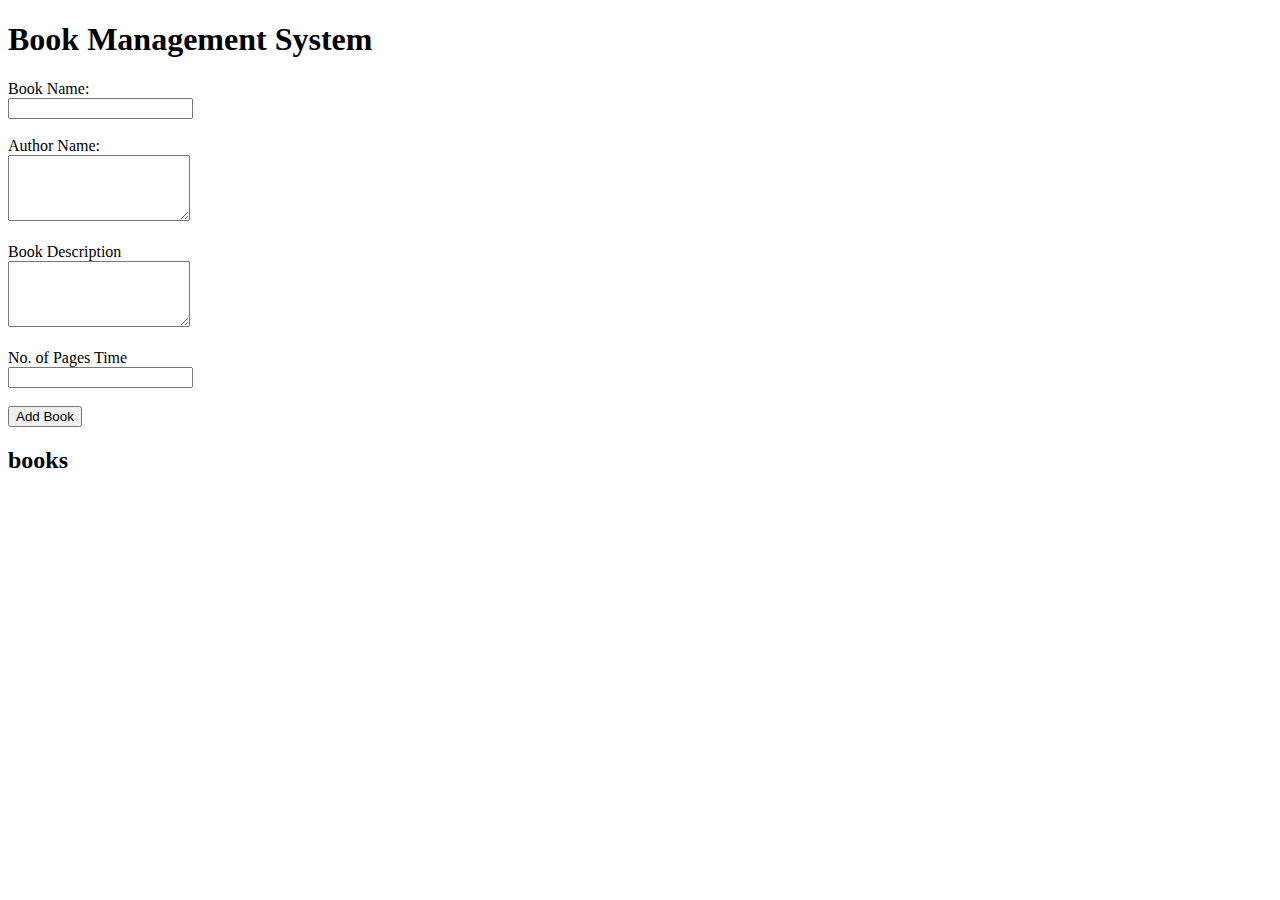
<file: bookManagementSystem/index.html>
<!DOCTYPE html>
<html lang="en">
<head>
    <meta charset="UTF-8">
    <title>Book Management System</title>
</head>
<body>
    <h1>Book Management System</h1>
    <label for="bookName">Book Name:</label><br>
    <input type="text" id="bookName"><br><br>
    <label for="authorName">Author Name:</label><br>
    <textarea id="authorName" rows="4"></textarea><br><br>
    <label for="bookDescription">Book Description</label><br>
    <textarea id="bookDescription" rows="4"></textarea><br><br>
    <label for="pagesNumber">No. of Pages Time</label><br>
    <input type="number" id="pagesNumber"><br><br>
    <button onclick="addBook()">Add Book</button>   

    <h2>books</h2>
    <div id="books">    
        <!-- books will be displayed here -->
    </div>
    <script src="./script.js"></script>
</body>
</html>
</file>
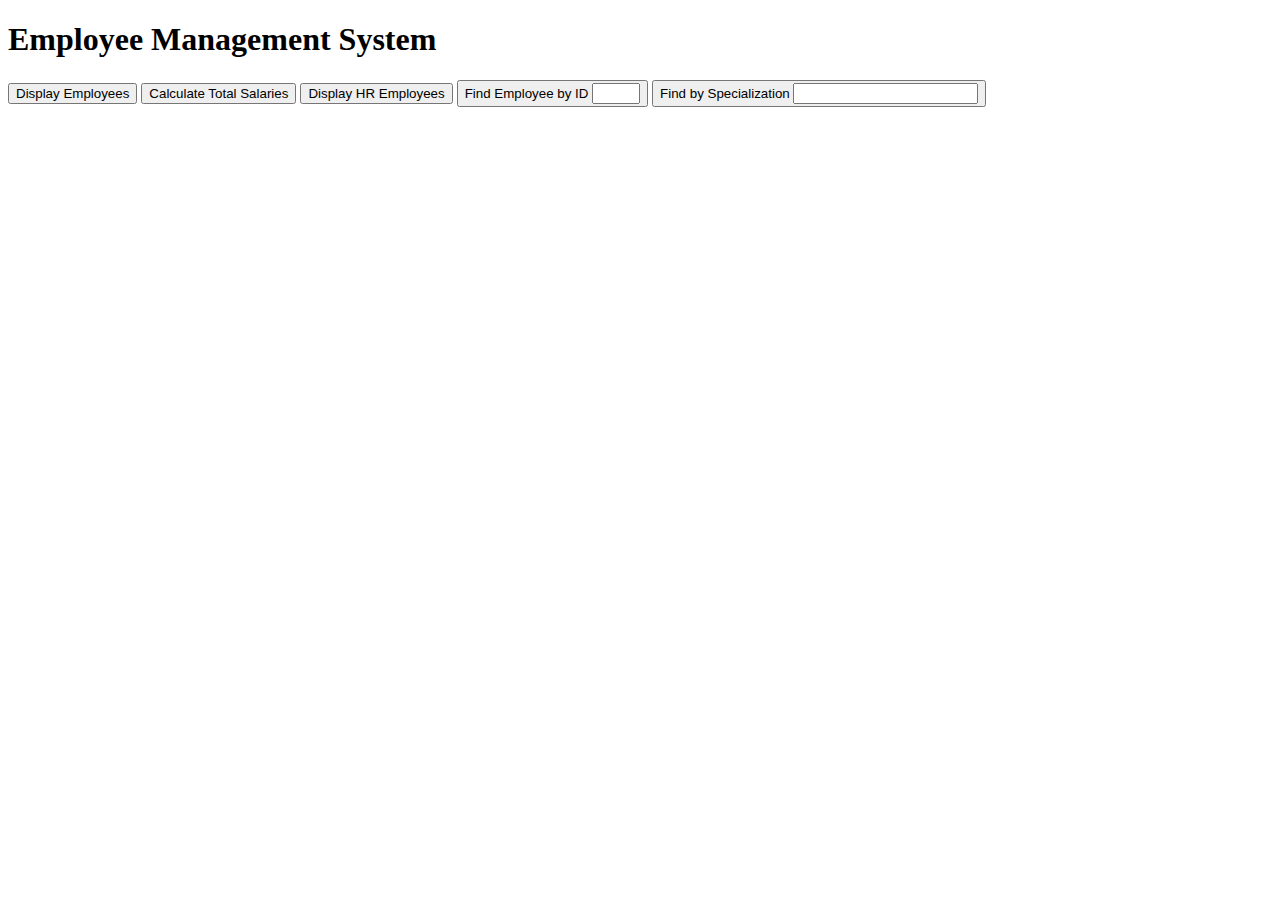
<file: EmployeeManagementSystem/index.html>
<!DOCTYPE html>
<html>
<head>
  <title>Employee Management System</title>
</head>
<body>
   <h1>Employee Management System</h1>

  <div>
    <button onclick="displayEmployees()">Display Employees</button>
    <button onclick="calculateTotalSalaries()">Calculate Total Salaries</button>
    <button onclick="displayHREmployees()">Display HR Employees</button>
    <button onclick="findEmployeeById()">Find Employee by ID <input type="number" id="idnum" min="1" max="3"></button>
    <button onclick="Specialize()">Find by Specialization 
      <input list="sp">
        <datalist id="spx">
          <option value="Javascipt">Javascript</option>
          <option value="Hiring Talent">Hiring Talent</option>
          <option value="Planning">Planning</option>
          <option value="Data Crunching">Data Crunching</option>
        </datalist> 
    </button>
  </div>

 <div id="employeesDetails"></div>
 <div id="total"><br><br></div>
 <div id="hr"></div>
 <div id="all"></div>
 <div id="Specialize"></div>
 <div id="IDemp"></div>

 <script src="./script.js"></script>
</body>
</html>
</file>
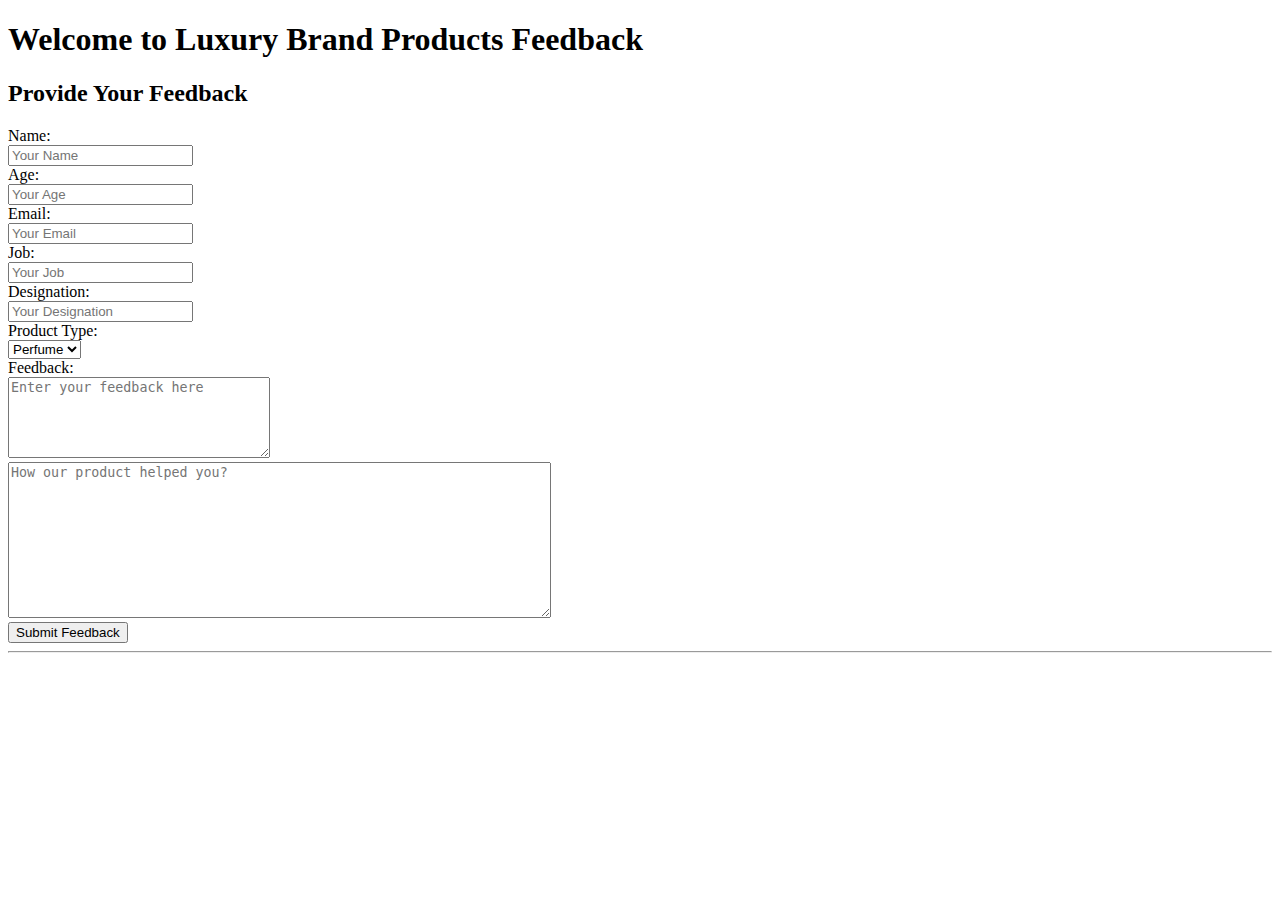
<file: Feedback_Form/index.html>
<!DOCTYPE html>
<html>
<head>
  <title>Luxury Brand Feedback</title>
</head>
<body>
  <h1>Welcome to Luxury Brand Products Feedback</h1>
  <h2>Provide Your Feedback</h2>
  <label for="name">Name:</label><br>
  <input type="text" id="name" placeholder="Your Name" required><br>
  <label for="age">Age:</label><br>
  <input type="number" id="age" placeholder="Your Age" required><br>
  <label for="email">Email:</label><br>
  <input type="email" id="email" placeholder="Your Email" required><br>
  <label for="job">Job:</label><br>
  <input type="text" id="job" placeholder="Your Job" required><br>
  <label for="designation">Designation:</label><br>
  <input type="text" id="designation" placeholder="Your Designation" required><br>
  <label for="productType">Product Type:</label><br>
  <select id="productType" required>
    <option value="perfume">Perfume</option>
    <option value="cream">Cream</option>
    <option value="oils">Oils</option>
  </select><br>
  <label for="feedbackText">Feedback:</label><br>
  <textarea id="feedbackText" rows="5" cols="30" placeholder="Enter your feedback here" required></textarea><br>
  <textarea id="experience" rows="10" cols="65" placeholder="How our product helped you?"></textarea><br>
<button onclick="submit()" id="submitBtn">Submit Feedback</button>

<hr>
<div id="userInfo" style="display: none;">
  <h2>User Information:</h2>
  <p>Name: <span id="userName"></span></p>
  <p>Age: <span id="userAge"></span></p>
  <p>Email: <span id="userEmail"></span></p>
  <p>Job: <span id="userJob"></span></p>
  <p>Designation: <span id="userDesignation"></span></p>
  <p>Feedback for  <span id="userProductChoice"></span>: <span id="userFeedback"></span></p>
  <p>Experience for  <span id="experience"></span>: <span id="expout"></span></p>
</div>
<script src="./product_form.js"></script>
</body>
</html>
</file>
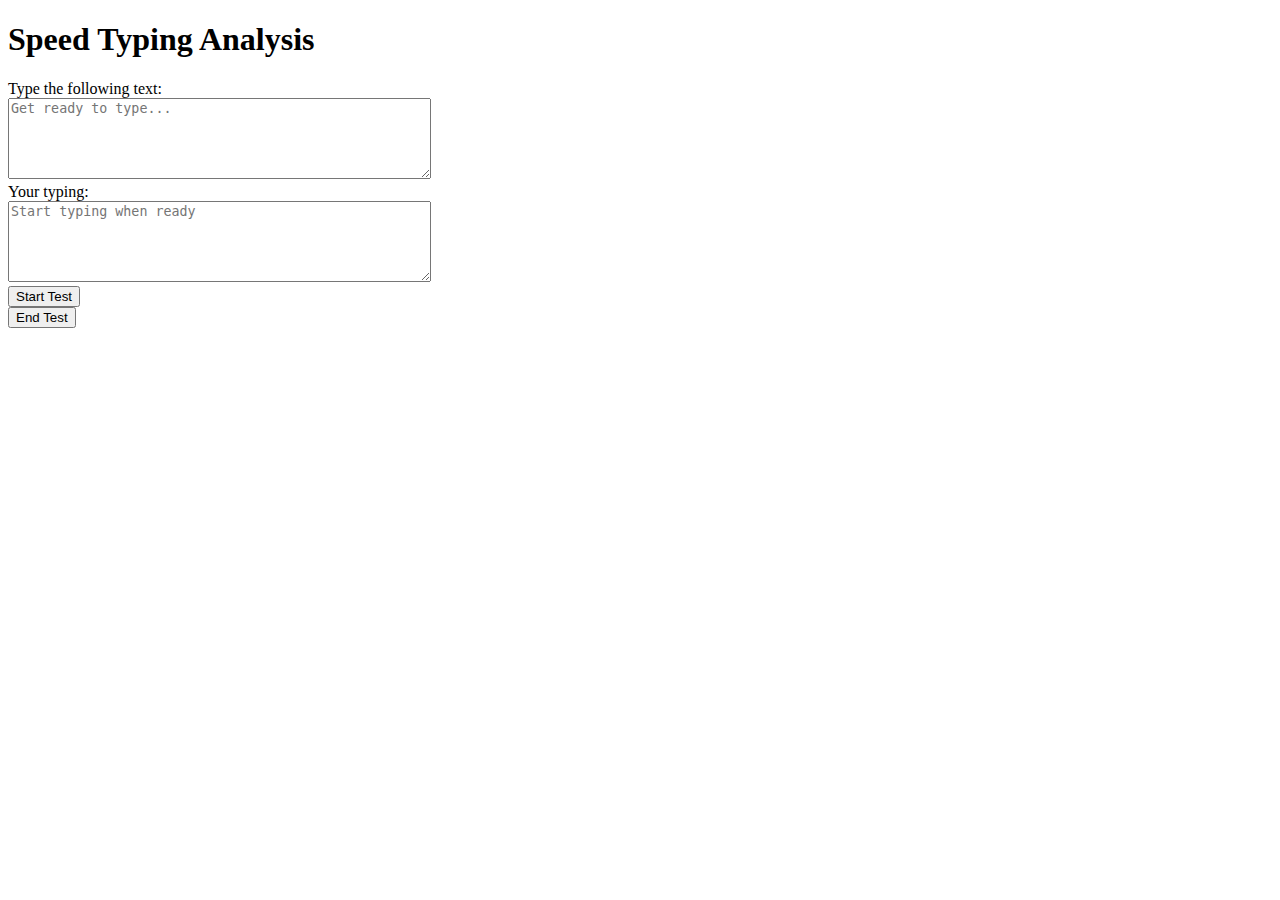
<file: typingSpeedTest/index.html>
<!DOCTYPE html>
<!DOCTYPE html>
<html>
<head>
  <title>Speed Test Analysis</title>
</head>
<body>
  <h1>Speed Typing Analysis</h1>

    <label for="inputText">Type the following text:</label><br>
    <textarea id="inputText"  cols="50" rows="5" readonly placeholder="Get ready to type..."></textarea><br>

    <label for="userInput">Your typing:</label><br>
    <textarea id="userInput"  cols="50" rows="5" placeholder="Start typing when ready"></textarea><br>
    <button onclick="startTest()">Start Test</button>
    <div id="set" value="input" onclick="startTest()">
       </div>
        <button onclick="endTest()" id="btn">End Test</button>
      
    <div id="output"></div>
    <script src="./script.js"></script>   
</body>
</html>
</file>
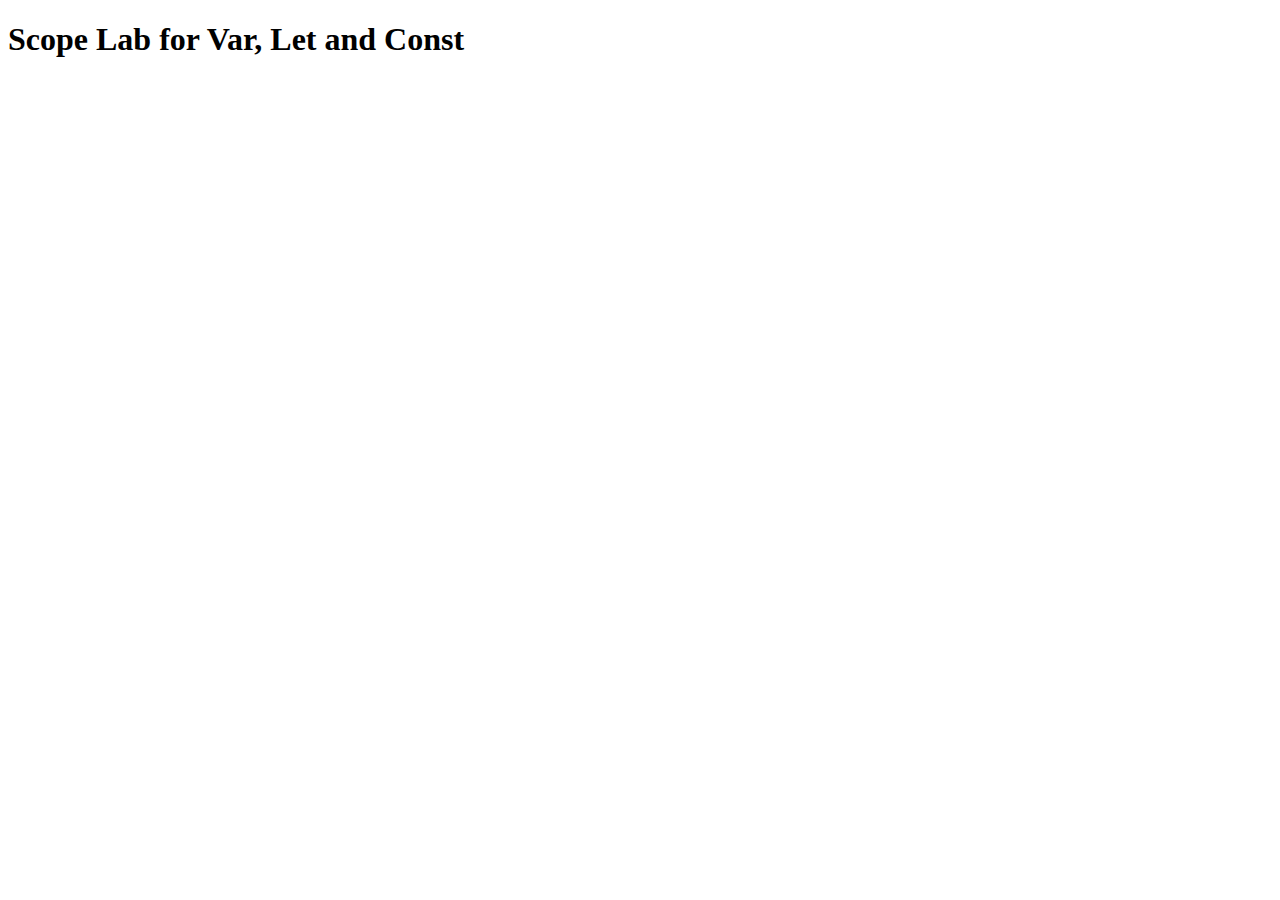
<file: 1.html>
<!DOCTYPE html>
<html lang="en">
<head>
    <meta charset="UTF-8">
    <meta name="viewport" content="width=device-width, initial-scale=1.0">
    <title>Scoped Variables</title>
</head>
<body>
    <h1>Scope Lab for Var, Let and Const</h1>
    </h1>
    <script src="./scope.js"></script>
</body>
</html>
</file>
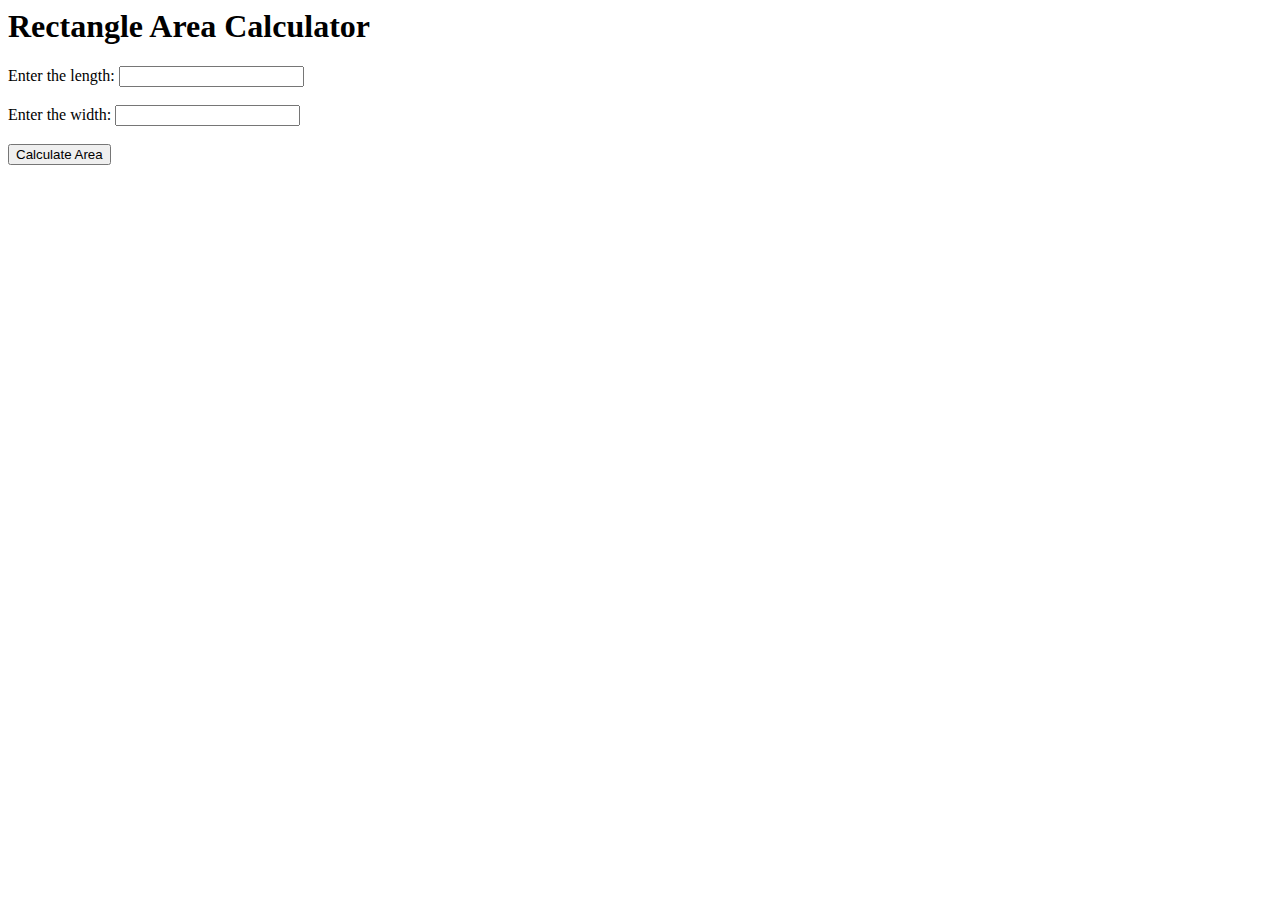
<file: CalculateArea/lab.html>
<!DOCTYPE html5>
<head>
  <title>Rectangle Area Calculator</title>
</head>
<body>
  <h1>Rectangle Area Calculator</h1>
  <label for="length">Enter the length: </label>
  <input type="number" id="length"><br><br>

  <label for="width">Enter the width: </label>
  <input type="number" id="width"><br><br>

  <button onclick="calculateArea()">Calculate Area</button><br><br>

  <p id="result"></p>
<script src="./func.js"></script>
</body>
</html>
</file>
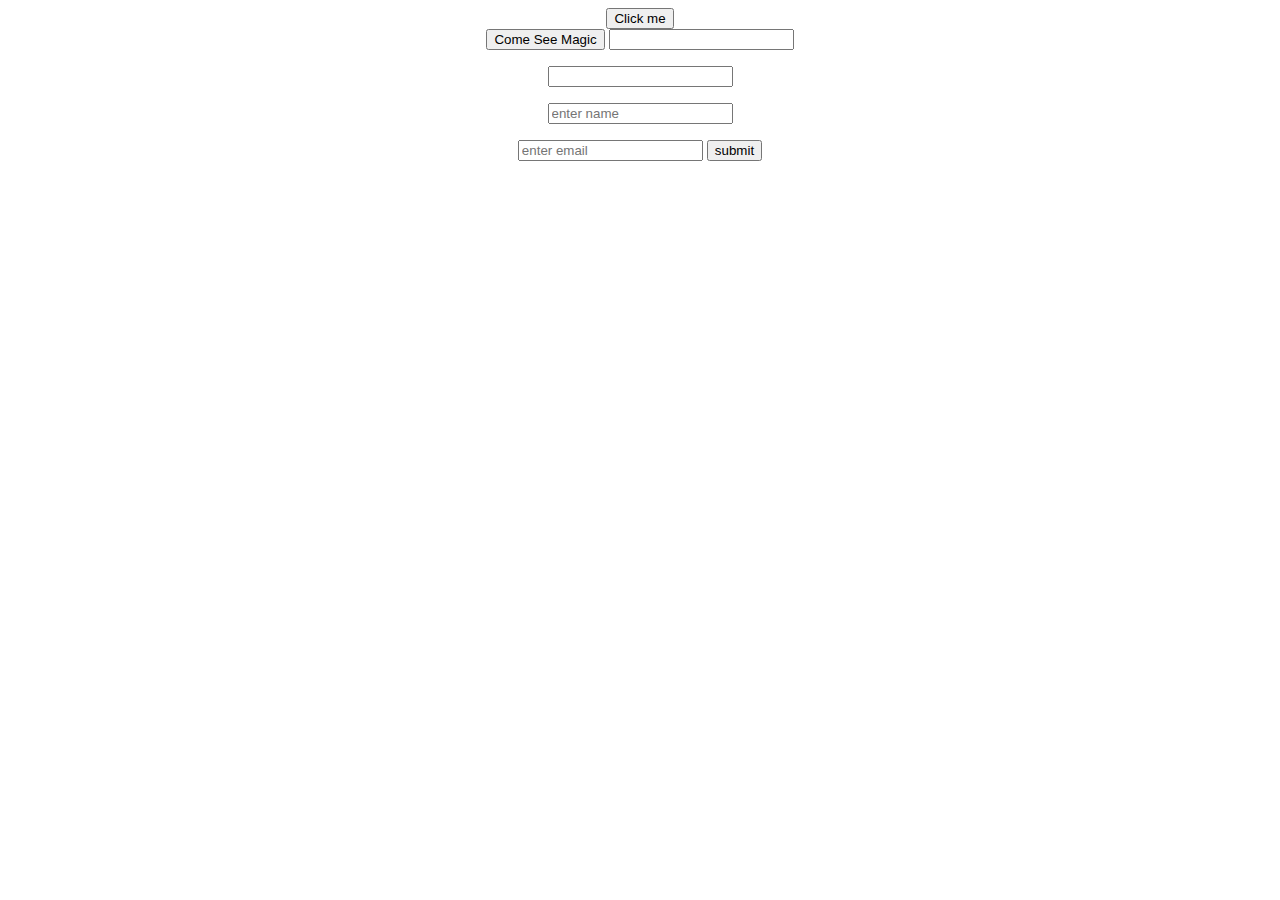
<file: events/indexOfEvent.html>
<html>
    <head>
        <title>
            Events in Javascript
        </title>
        <body>
        <div align="CENTER">
            <button   id="press">
                Click me
            </button>
            
            <div id="out">

            </div>
            <button  id="hoverme">
                Come See Magic
            </button>    
            <input type="text" id="in"></input>
            <p id="do"></p>
            <input type="text" id="in2"></input>
            <p id="res"></p>
            <form onsubmit="validate()">
                <input type="text" id="name" placeholder="enter name"><p>
                    <input  type="text" id="email" placeholder="enter email">
                    <input type="submit" value="submit" placeholder="SUBMIT"></p>
            </form>
    
        </div>

    <script>
        const i= document.getElementById("in2");
        const o=document.getElementById("res");
        i.onchange= function()
        {
            o.textContent=`value changed to :${i.value}`;
        }
    </script>
            <script >
                const inp =document.getElementById("in");
                const k= document.getElementById("do");
                inp.onkeydown=function(event)
                {
                    k.textContent=`${event.key}`;
    
                };
            </script>
            

<script src="./events.js"> </script>
<script src="./EventListener.js"></script>

        </body>
    </head>
</html>
</file>
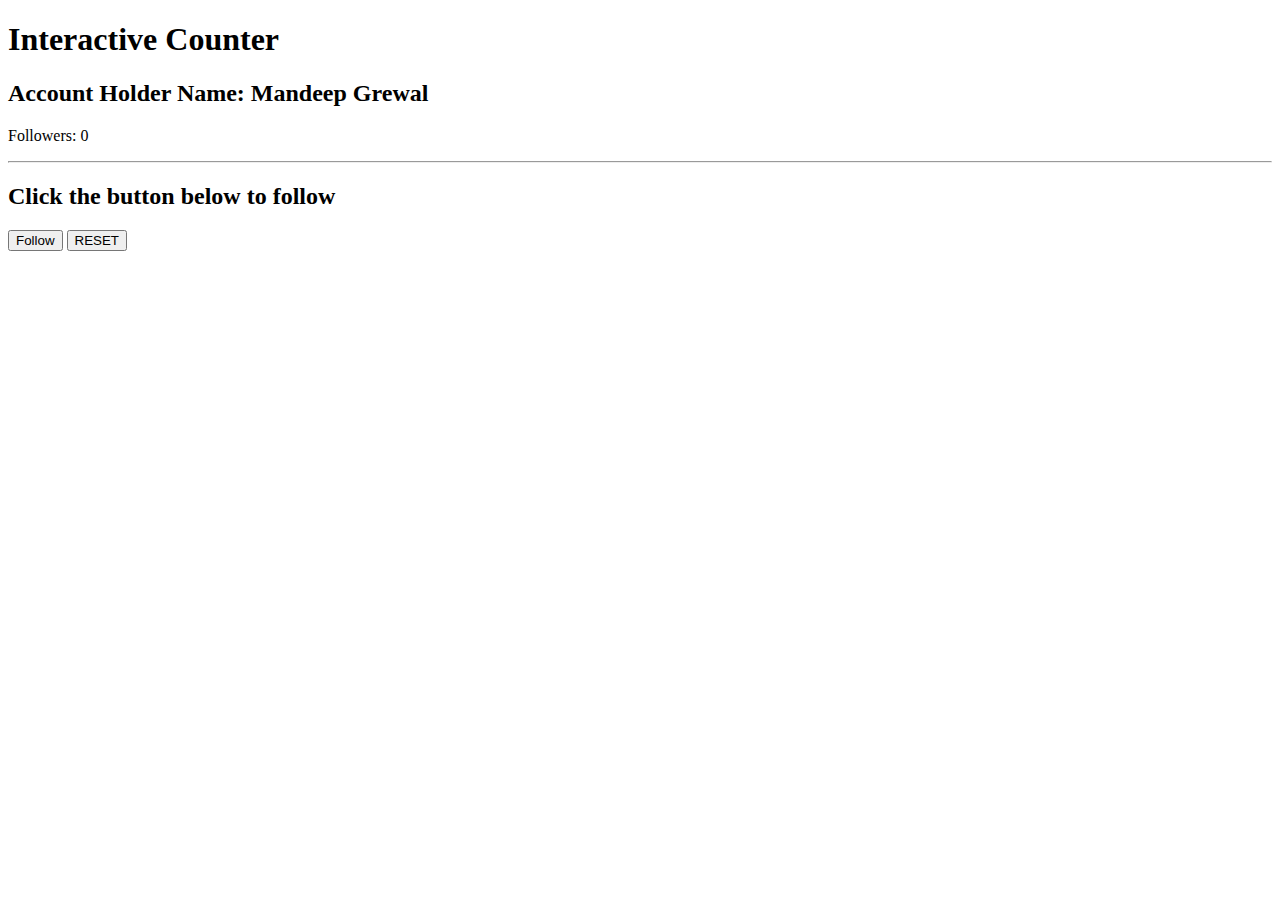
<file: followerIncrease/followers.html>
<!DOCTYPE html>
<html>
<head>
  <title>Interactive Counter</title>
</head>
<body>
  <h1>Interactive Counter</h1>
  <h2>Account Holder Name: Mandeep Grewal</h2>
  <p>Followers: <span id="countDisplay">0</span></p>
  <hr>
  <h2>Click the  button below  to follow</h2>
  <button onclick="increaseCount()">Follow</button>
  <button onclick="reset()">RESET</button>
  <script src="./increase_count_script.js"></script>
</body>
</html>
</file>
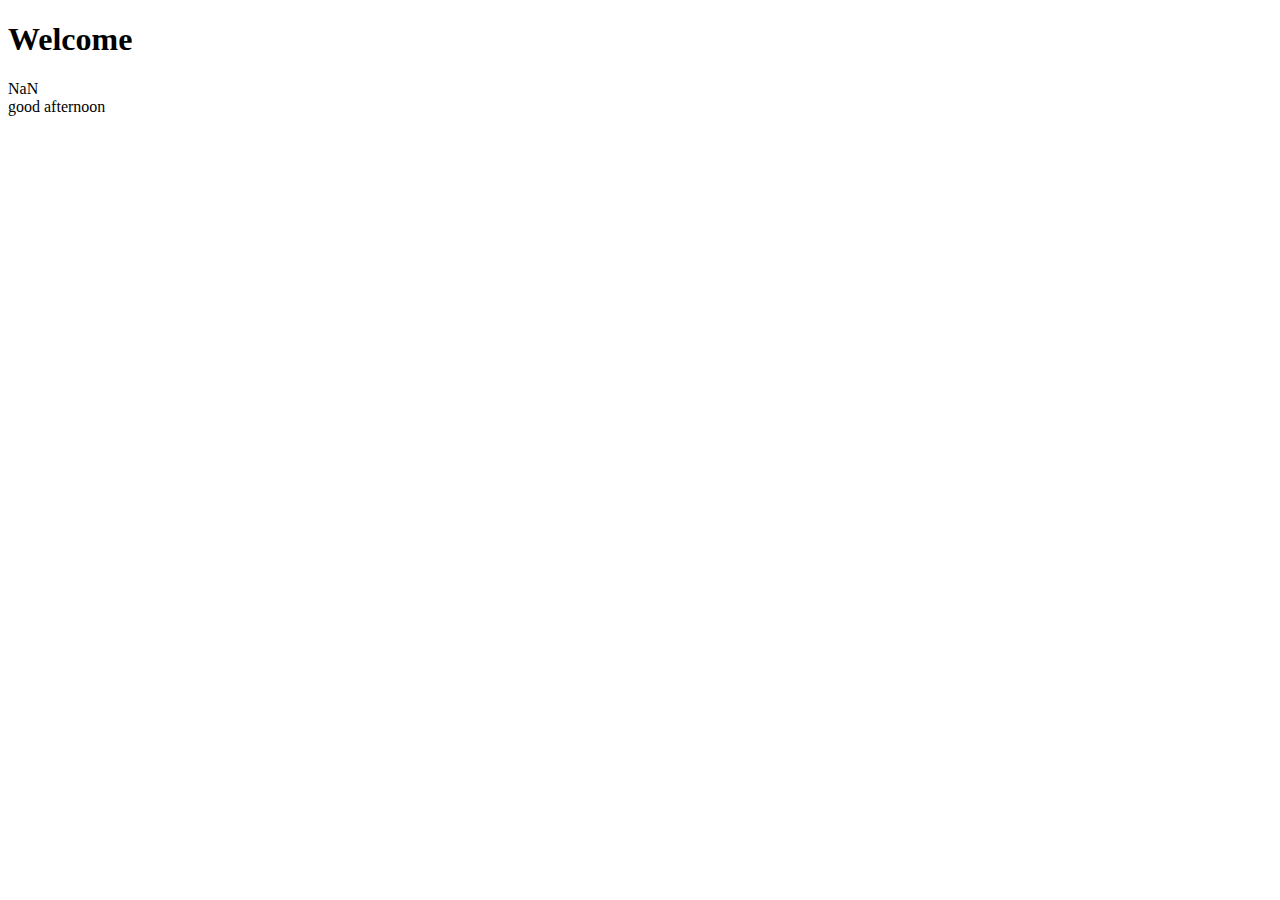
<file: Greet/Untitled-1.html>
<!DOCTYPE html>
<html lang="en">
<head>
    <meta charset="UTF-8">
    <meta name="viewport" content="width=device-width, initial-scale=1.0">
    <title>Expressions</title>
</head>
<body>
    <h1>Welcome</h1>
    <div id="assi">
        
    </div>
    <div id="msg">
        
    </div>
    <script src="./control.js"></script>
</body>
</html>
</file>
